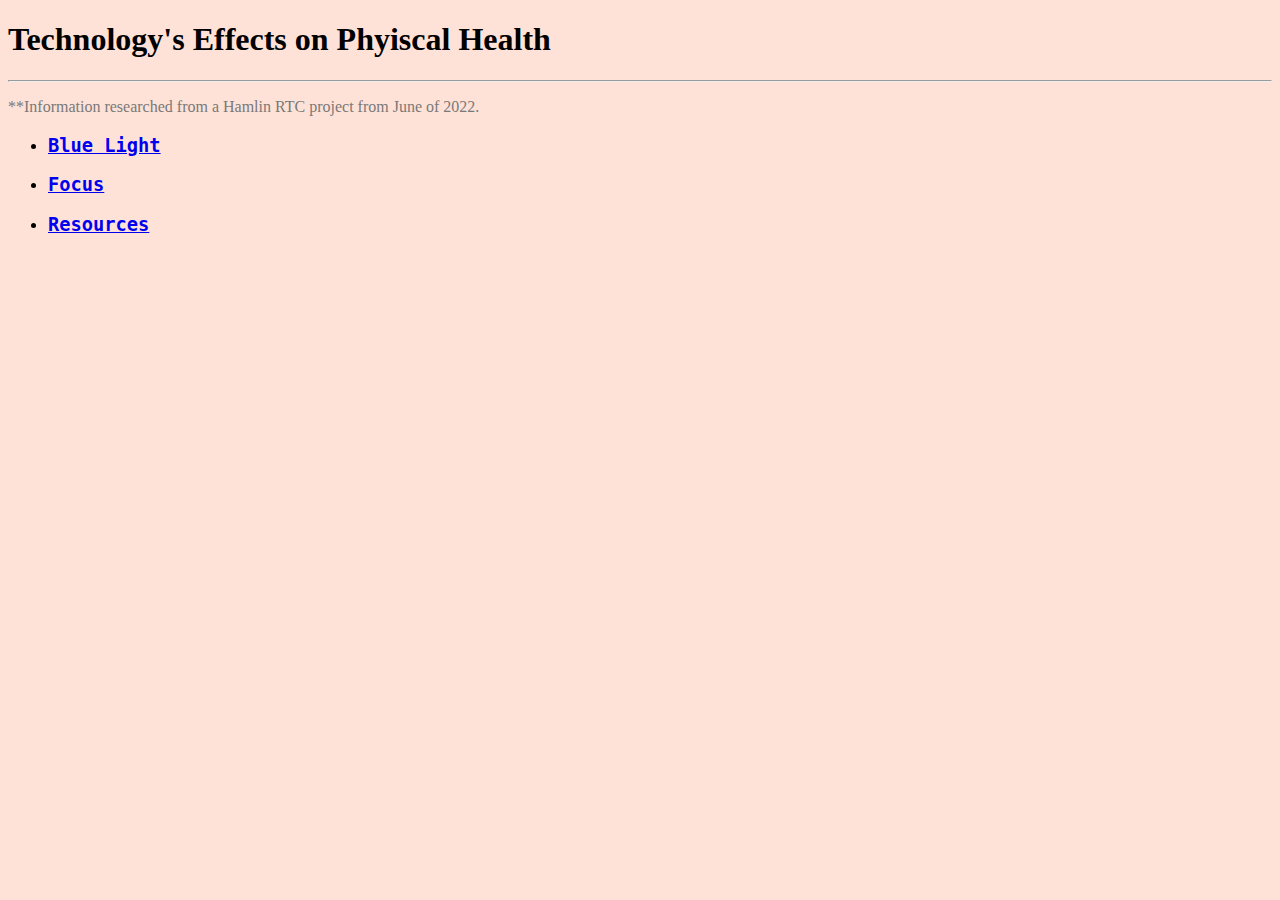
<file: index.html>
<!DOCTYPE html>
<html>
<head>
	<title> Technology's Effects on Phyiscal Health </title>
	<link href="style.css" type="text/css" rel="stylesheet"/>
</head>

<body>
<h1>Technology's Effects on Phyiscal Health</h1>
<hr>
<p>**Information researched from a Hamlin RTC project from June of 2022.</p>
<ul>	
	<li><h3><a href="BlueLight.html"> Blue Light</a></h3></li>
	<li><h3><a href="Focus.html"> Focus</a></h3></li>
	<li><h3><a href="Resources.html"> Resources</a></h3></li>
</ul>

</body>


</html>




<!--PLAN: 1. opening page with links 2. blue light 3. focus (dr bhat article) 4. resources (pamphlet, presentation) 5. learn more
</file>
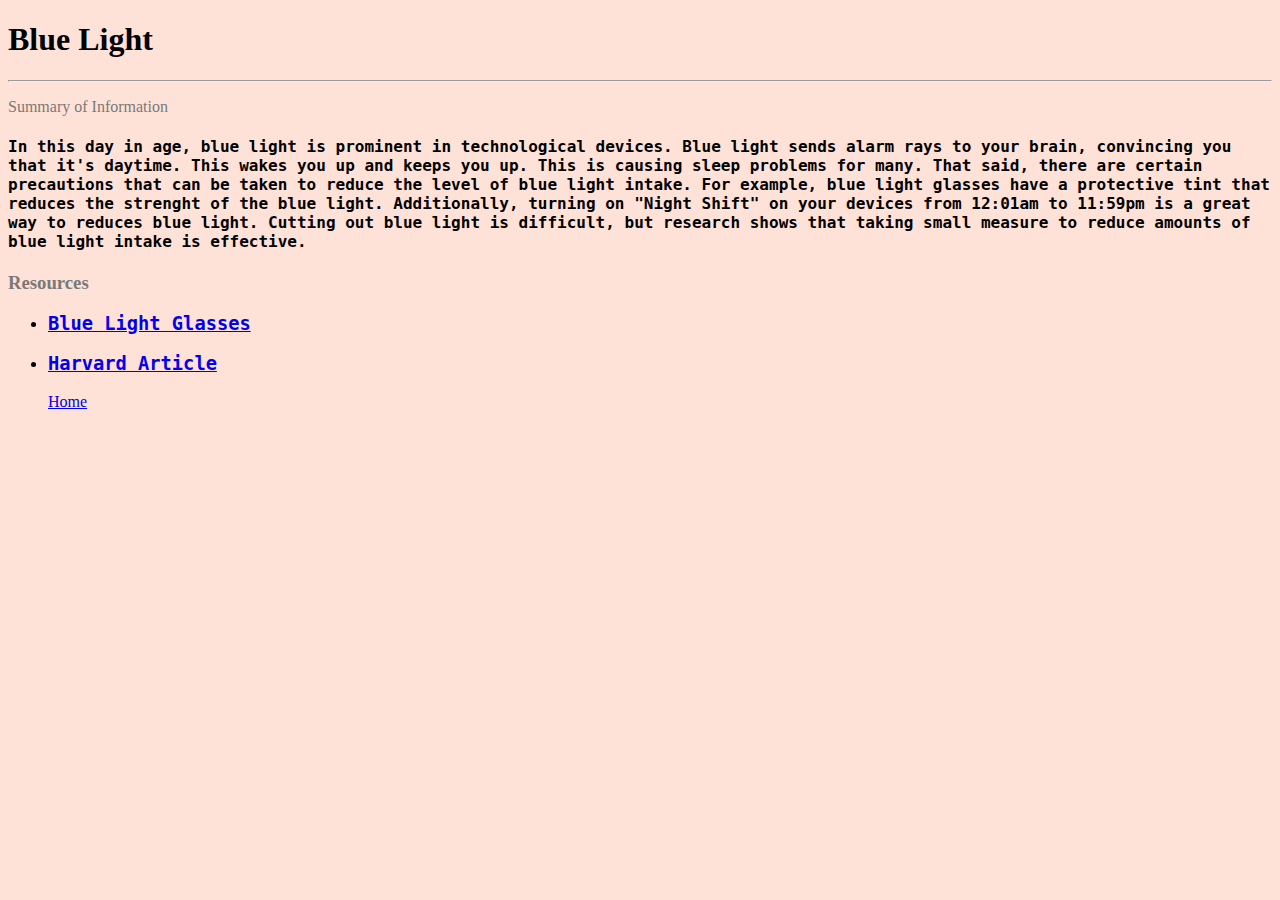
<file: BlueLight.html>
<!DOCTYPE html>
<html>
<head>
	<title> Blue Light </title>
	<link href="style.css" type="text/css" rel="stylesheet"/>
</head>

<body>
<h1>Blue Light</h1>
<hr>
<p>Summary of Information</p>
<p><h4> In this day in age, blue light is prominent in technological devices. Blue light sends alarm rays to your brain, convincing you that it's daytime. This wakes you up and keeps you up. This is causing sleep problems for many. That said, there are certain precautions that can be taken to reduce the level of blue light intake. For example, blue light glasses have a protective tint that reduces the strenght of the blue light. Additionally, turning on "Night Shift" on your devices from 12:01am to 11:59pm is a great way to reduces blue light. Cutting out blue light is difficult, but research shows that taking small measure to reduce amounts of blue light intake is effective. </h4></p>
<p><h3>Resources</h3></p>
<ul>
	<li><h3><a href="https://a.co/d/7PSg7g0"> Blue Light Glasses </a></h3></li>
	<li><h3><a href="https://www.health.harvard.edu/staying-healthy/blue-light-has-a-dark-side"> Harvard Article </a></h3></li>

<p><a href="index.html"> Home </a></p>
</body>


</html>

<!-- In this day in age, blue light is prominent in technological devices. Blue light sends alarm rays to your brain, convincing you that it's daytime. This wakes you up and keeps you up. This is causing sleep problems for many. That said, there are certain precautions that can be taken to reduce the level of blue light intake. For example, blue light glasses have a protective tint that reduces the strenght of the blue light. Additionally, turning on "Night Shift" on your devices from 12:01am to 11:59pm is a great way to reduces blue light. Cutting out blue light is difficult, but research shows that taking small measure to reduce amounts of blue light intake is effective. -->
</file>
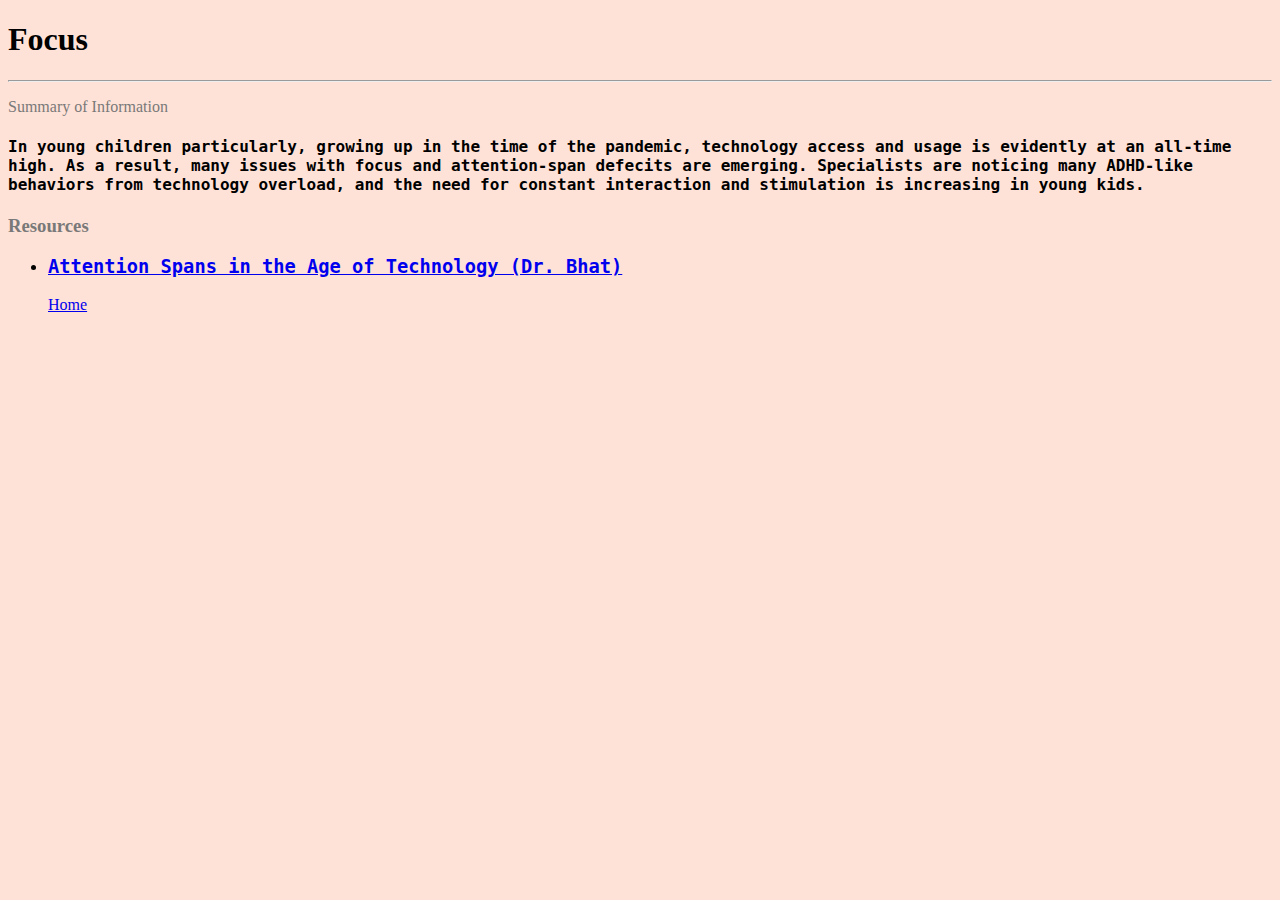
<file: Focus.html>
<!DOCTYPE html>
<html>
<head>
	<title> Focus </title>
	<link href="style.css" type="text/css" rel="stylesheet"/>
</head>

<body>
<h1>Focus</h1>
<hr>
<p>Summary of Information</p>
<p><h4>In young children particularly, growing up in the time of the pandemic, technology access and usage is evidently at an all-time high. As a result, many issues with focus and attention-span defecits are emerging. Specialists are noticing many ADHD-like behaviors from technology overload, and the need for constant interaction and stimulation is increasing in young kids.</h4></p>
<p><h3>Resources</h3></p>
<ul>
	<li><h3><a href="https://www.nami.org/Blogs/NAMI-Blog/August-2017/Attention-Spans-in-the-Age-of-Technology">Attention Spans in the Age of Technology (Dr. Bhat) </a></h3></li>

<p><a href="index.html"> Home </a></p>
</body>


</html>

<!-- In young children particularly, growing up in the time of the pandemic, technology access and usage is evidently at an all-time high. As a result, many issues with focus and attention-span defecits are emerging. Specialists are noticing many ADHD-like behaviors from technology overload, and the need for constant interaction and stimulation is increasing in young kids. -->
</file>
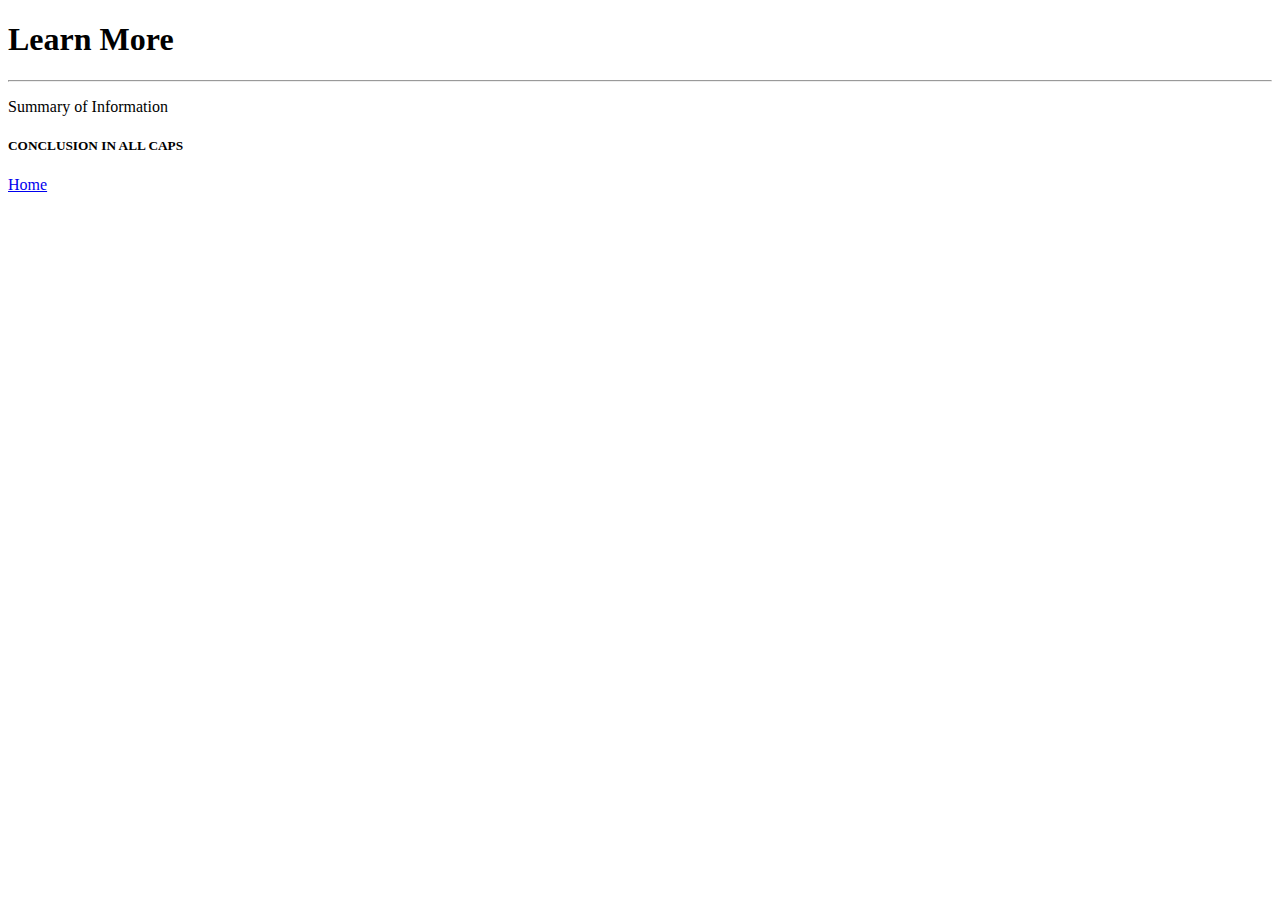
<file: LearnMore.html>
<!DOCTYPE html>
<html>
<head>
	<title> Learn More </title>
</head>

<body>
<h1>Learn More</h1>
<hr>
<p>Summary of Information</p>
<p><h5>CONCLUSION IN ALL CAPS</h5></p>

<a href="index.html"> Home </a>
</body>


</html>
</file>
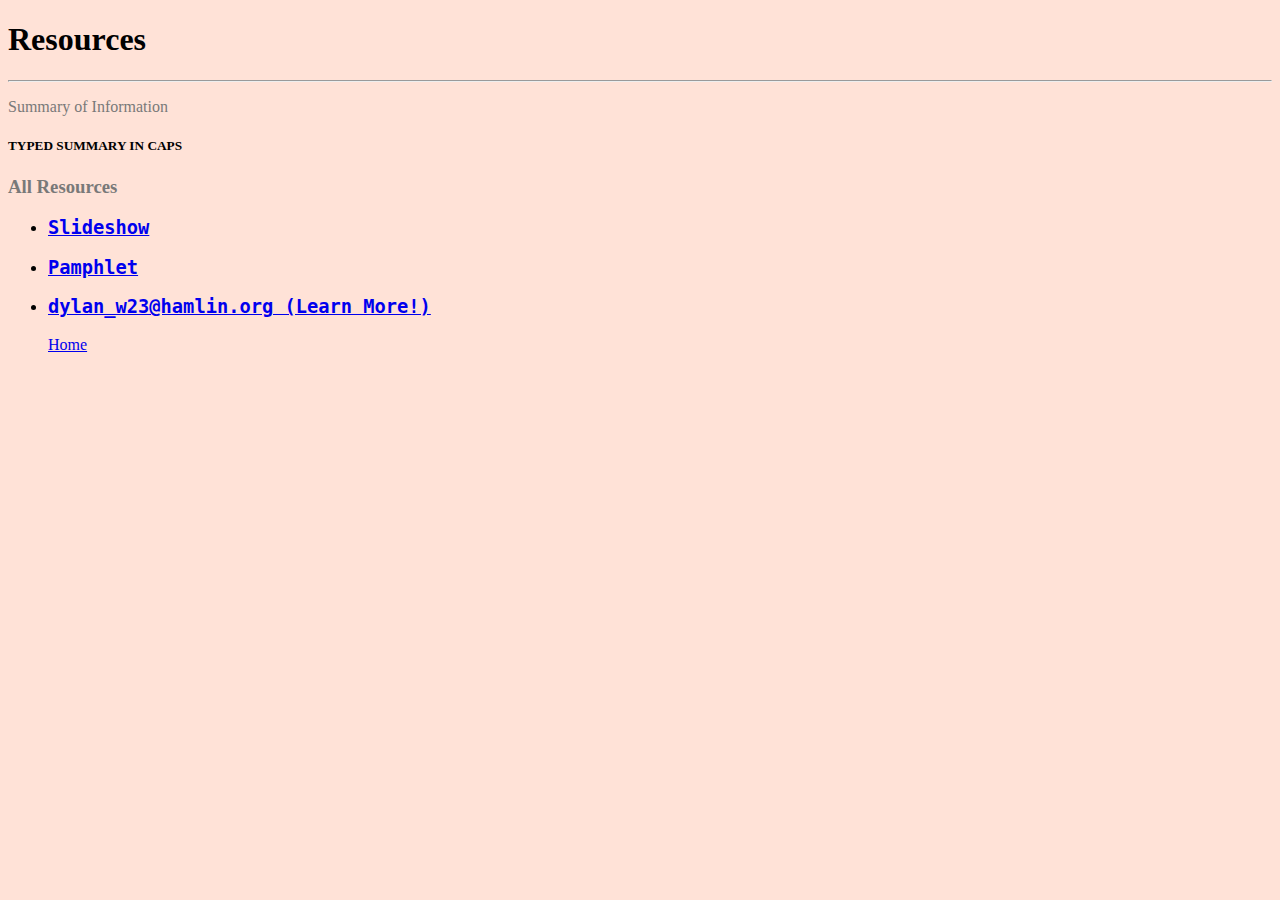
<file: Resources.html>
<!DOCTYPE html>
<html>
<head>
	<title> Resources </title>
	<link href="style.css" type="text/css" rel="stylesheet"/>
</head>

<body>
<h1>Resources</h1>
<hr>
<p>Summary of Information</p>
<p><h5>TYPED SUMMARY IN CAPS</h5></p>
<p><h3>All Resources</h3></p>
<ul>
	<li><h3><a href="https://docs.google.com/presentation/d/1zbqTuJKCXP3uCXBwJlz7dzn2pQTycUYnV_tc8nJQMRg/edit?usp=sharing"> Slideshow </a></h3></li>
	<li><h3><a href="https://docs.google.com/presentation/d/1SEOY5_uVfeZ14cAb-wR9aTKVGhEZgRfbjfvT8IWB_Y0/edit?usp=sharing"> Pamphlet </a></h3></li>
	<li><h3><a href="gmail.com"> dylan_w23@hamlin.org (Learn More!) </a></h3></li>

<p><a href="index.html"> Home </a></p>
</body>


</html>

<!-- Below are resources for further education on technology's effects on the human body. This project was researched by Dylan W, Lillian D, and Alex T. Feel free to print or just look at our tri-fold brochures or check out or slideshow (see speaker notes as well). -->
</file>
<file: style.css>
body {
	background-color: #FFE2D7;
}

p {
	color:#797979;
}

h3 {
	color:#797979;
}

h4 {
	font-family: 'Roboto Mono', monospace;
}

li {
	font-family: 'Roboto Mono', monospace;
}
</file>
